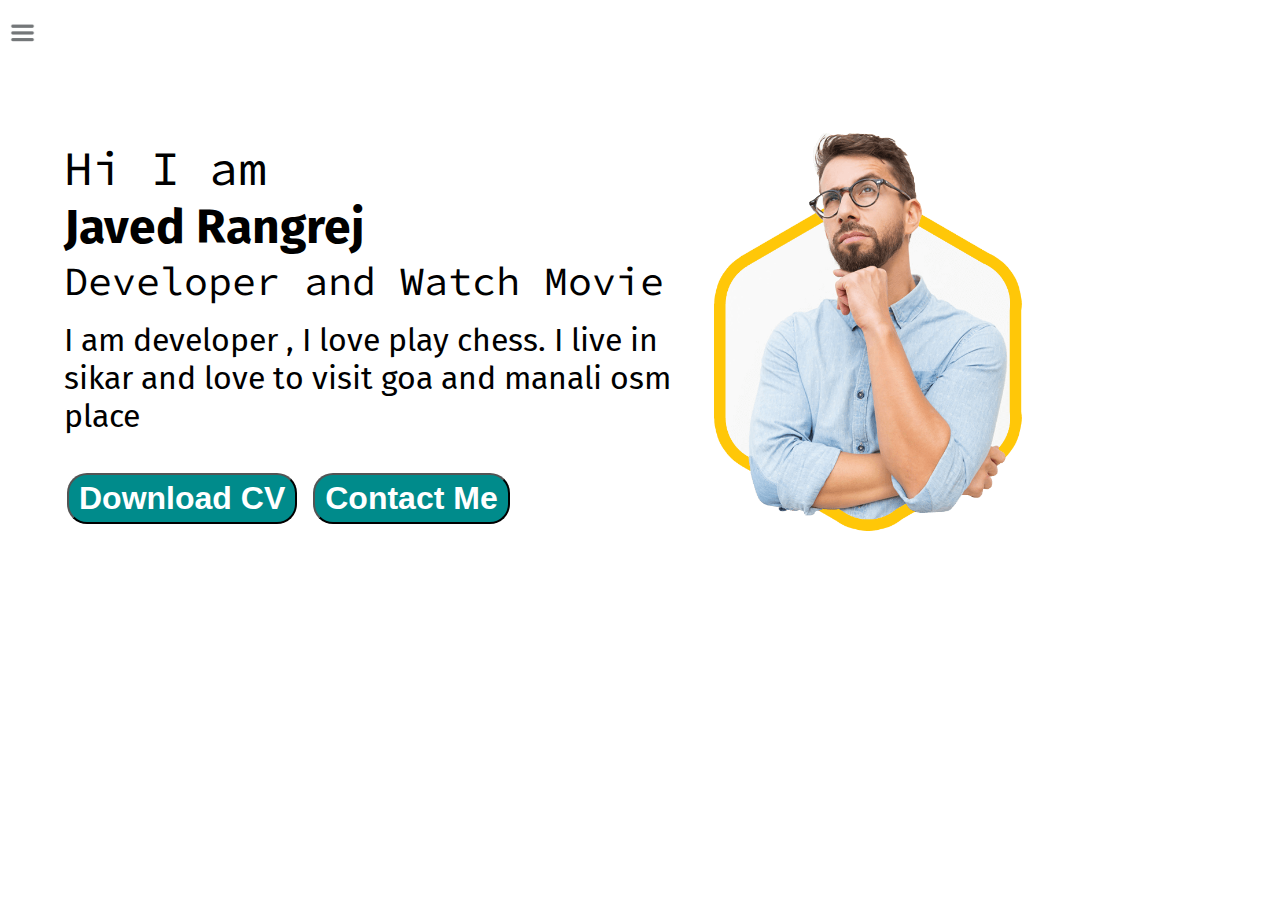
<file: index.html>
<!DOCTYPE html>
<html lang="en">

<head>
    <meta charset="UTF-8">
    <meta http-equiv="X-UA-Compatible" content="IE=edge">
    <meta name="viewport" content="width=device-width, initial-scale=1.0">
    <title>PortFoliyo</title>
    <link rel="stylesheet" href="style.css">
</head>

<body>
    <div class="container">
        <div class="sidebar sidebargo">

            <nav>
                <ul>
                    <li><a href="./">Home</a></li>
                    <li><a href="intro.html">My Intro</a></li>
                    <li><a href="service.html">Services</a></li>
                    <li><a href="blog.html">Blog</a></li>
                    <li><a href="contact.html">Contact</a></li>
                </ul>
            </nav>

        </div>

        <div class="main">
            <div class="hamburger">
                <img class="ham" src="hamburger.png" alt="ham" width="25px">
                <img class="cross" src="cross.png" alt="cross" width="40px">
            </div>
            <div class="infocontainer">
                <div class="devinfo">
                    <div class="hello">Hi I am</div>
                    <div class="name">Javed Rangrej</div>
                    <div class="about">Developer and Watch Movie</div>
                    <div class="moreabout">I am developer , I love play chess. I live in sikar and love to visit goa
                        and manali osm place
                    </div>
                    <div class="buttons">
                        <a href="cv.txt" target="_blank"><button class="btn">Download CV</button></a>
                        <a href="contact.html"><button class="btn">Contact Me</button></a>
                    </div>
                </div>

                <div class="devpic"><img src="dev.png" alt="charlie boy" /></div>
            </div>
        </div>

    </div>

<script src="script.js"></script>
</body>

</html>
</file>
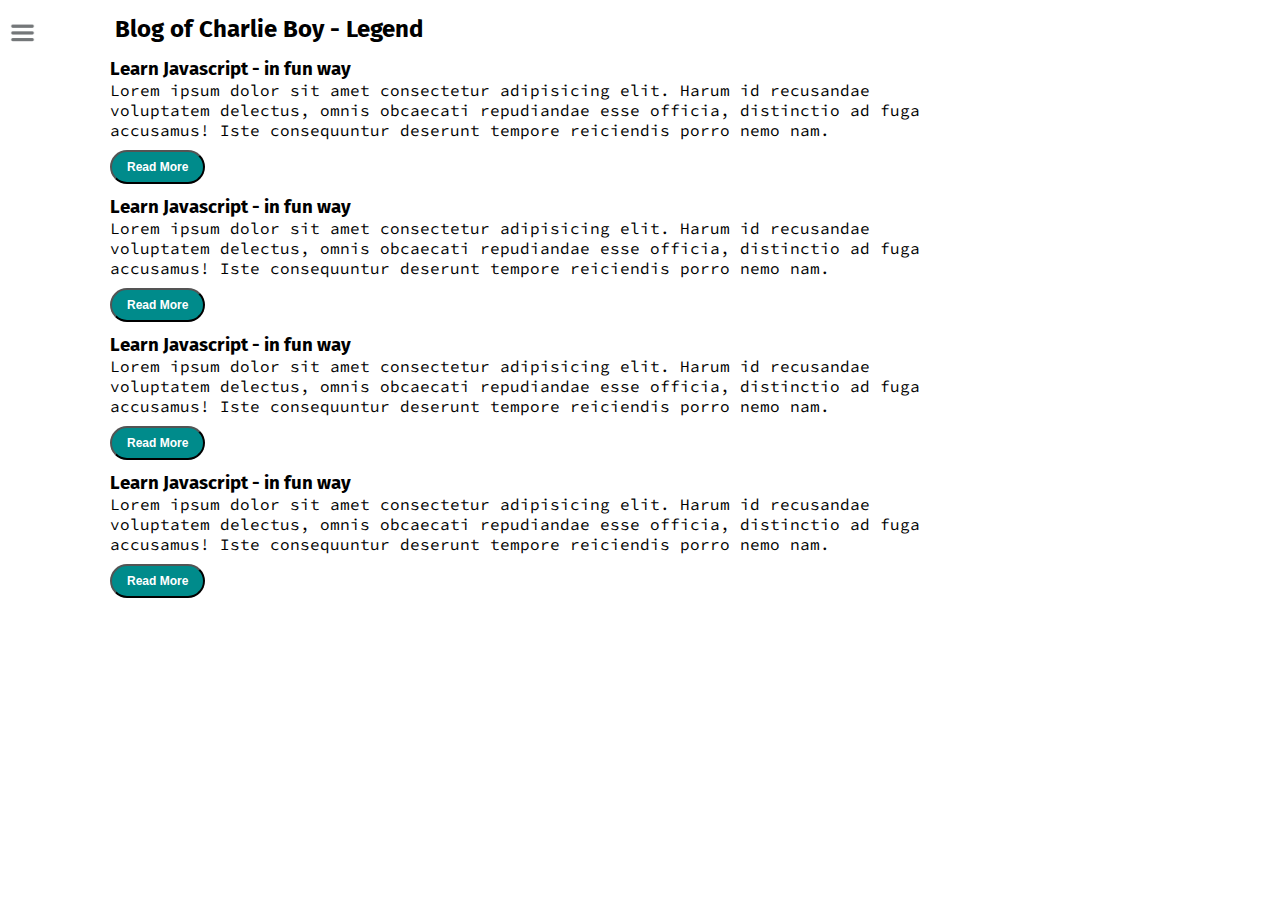
<file: blog.html>
<!DOCTYPE html>
<html lang="en">

<head>
    <meta charset="UTF-8">
    <meta http-equiv="X-UA-Compatible" content="IE=edge">
    <meta name="viewport" content="width=device-width, initial-scale=1.0">
    <title>PortFoliyo</title>
    <link rel="stylesheet" href="style.css">
</head>

<body>
    <div class="container">
        <div class="sidebar sidebargo">

            <nav>
                <ul>
                    <li><a href="index.html">Home</a></li>
                    <li><a href="intro.html">My Intro</a></li>
                    <li><a href="service.html">Services</a></li>
                    <li><a href="blog.html">Blog</a></li>
                    <li><a href="contact.html">Contact</a></li>
                </ul>
            </nav>

        </div>

        <div class="main">
            <div class="hamburger">
                <img class="ham" src="hamburger.png" alt="ham" width="25px">
                <img class="cross" src="cross.png" alt="cross" width="40px">
            </div>
            <div class="blogcontainer">
                <h2>Blog of Charlie Boy - Legend</h2>
                
                <div class="blogitem">
                    <h3>Learn Javascript - in fun way</h3>
                    <p>Lorem ipsum dolor sit amet consectetur adipisicing elit. Harum id recusandae voluptatem delectus,
                        omnis obcaecati repudiandae esse officia, distinctio ad fuga accusamus! Iste consequuntur
                        deserunt tempore reiciendis porro nemo nam.</p>
                    <button class="btn btn-sm1">Read More</button>
                </div>

                <div class="blogitem">
                    <h3>Learn Javascript - in fun way</h3>
                    <p>Lorem ipsum dolor sit amet consectetur adipisicing elit. Harum id recusandae voluptatem delectus,
                        omnis obcaecati repudiandae esse officia, distinctio ad fuga accusamus! Iste consequuntur
                        deserunt tempore reiciendis porro nemo nam.</p>
                    <button class="btn btn-sm1">Read More</button>
                </div>

                <div class="blogitem">
                    <h3>Learn Javascript - in fun way</h3>
                    <p>Lorem ipsum dolor sit amet consectetur adipisicing elit. Harum id recusandae voluptatem delectus,
                        omnis obcaecati repudiandae esse officia, distinctio ad fuga accusamus! Iste consequuntur
                        deserunt tempore reiciendis porro nemo nam.</p>
                    <button class="btn btn-sm1">Read More</button>

                </div>

                <div class="blogitem">
                    <h3>Learn Javascript - in fun way</h3>
                    <p>Lorem ipsum dolor sit amet consectetur adipisicing elit. Harum id recusandae voluptatem delectus,
                        omnis obcaecati repudiandae esse officia, distinctio ad fuga accusamus! Iste consequuntur
                        deserunt tempore reiciendis porro nemo nam.</p>
                    <button class="btn btn-sm1">Read More</button>

                </div>
            </div>
        </div>

    </div>

    <script src="script.js"></script>

</body>

</html>
</file>
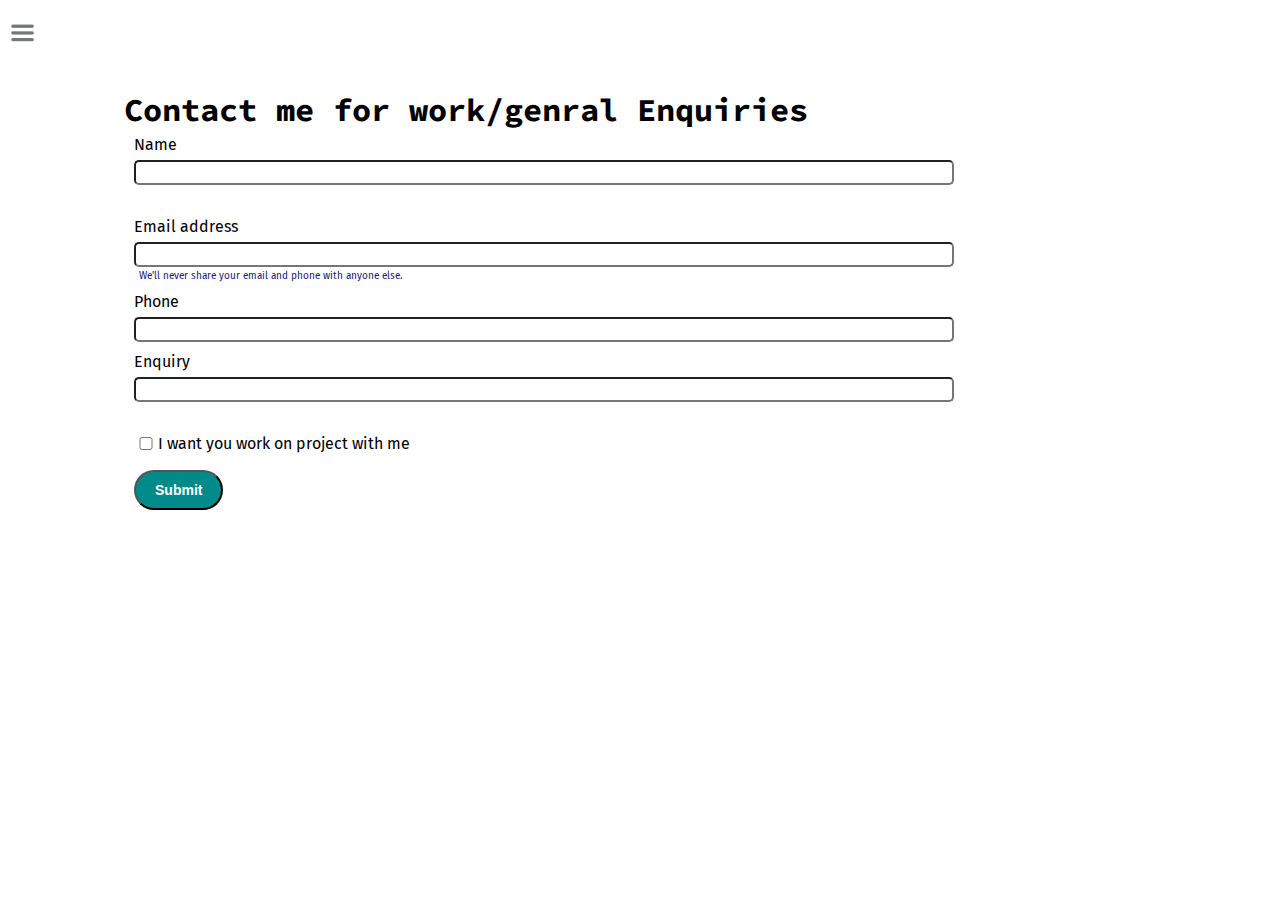
<file: contact.html>
<!DOCTYPE html>
<html lang="en">

<head>
    <meta charset="UTF-8">
    <meta http-equiv="X-UA-Compatible" content="IE=edge">
    <meta name="viewport" content="width=device-width, initial-scale=1.0">
    <title>PortFoliyo</title>
    <link rel="stylesheet" href="style.css">
</head>

<body>
    <div class="container">
        <div class="sidebar sidebargo">

            <nav>
                <ul>
                    <li><a href="index.html">Home</a></li>
                    <li><a href="intro.html">My Intro</a></li>
                    <li><a href="service.html">Services</a></li>
                    <li><a href="blog.html">Blog</a></li>
                    <li><a href="contact.html">Contact</a></li>
                </ul>
            </nav>

        </div>

        <div class="main">
            <div class="hamburger">
                <img class="ham" src="hamburger.png" alt="ham" width="25px">
                <img class="cross" src="cross.png" alt="cross" width="40px">
            </div>
            <div class="contactform">
                <h1>Contact me for work/genral Enquiries</h1>
                <form>
                    <div class="form-group">
                        <label for="clientname">Name</label>
                        <input type="name" class="form-control" id="clientname" aria-describedby="emailHelp"><br/>
                        <small id="emailHelp" class="form-text text-muted"></small>
                    </div>

                    <div class="form-group">
                        <label for="clientemail">Email address</label>
                        <input type="email" class="form-control" id="clientemail" aria-describedby="emailHelp">
                        <small id="emailHelp" class="form-text text-muted">We'll never share your email and phone with anyone
                            else.</small>
                    </div>

                    <div class="form-group">
                        <label for="clientphone">Phone</label>
                        <input type="phone" class="form-control" id="clientphone">
                    </div>

                    <div class="form-group">
                        <label for="clientname">Enquiry</label>
                        <input type="name" class="form-control" id="clientname" aria-describedby="emailHelp"><br/>
                        <small id="emailHelp" class="form-text text-muted"></small>
                    </div>

                    <div class="form-group" id="form-check">
                        <input type="checkbox" class="form-check-input" id="isclient">
                        <label class="form-check-label" for="isclient">I want you work on project with me</label>
                    </div>

                    
                    <button type="submit" class="btn btn-sm">Submit</button>
                    
                </form>
            </div>

        </div>

    </div>

    <script src="script.js"></script>

</body>

</html>
</file>
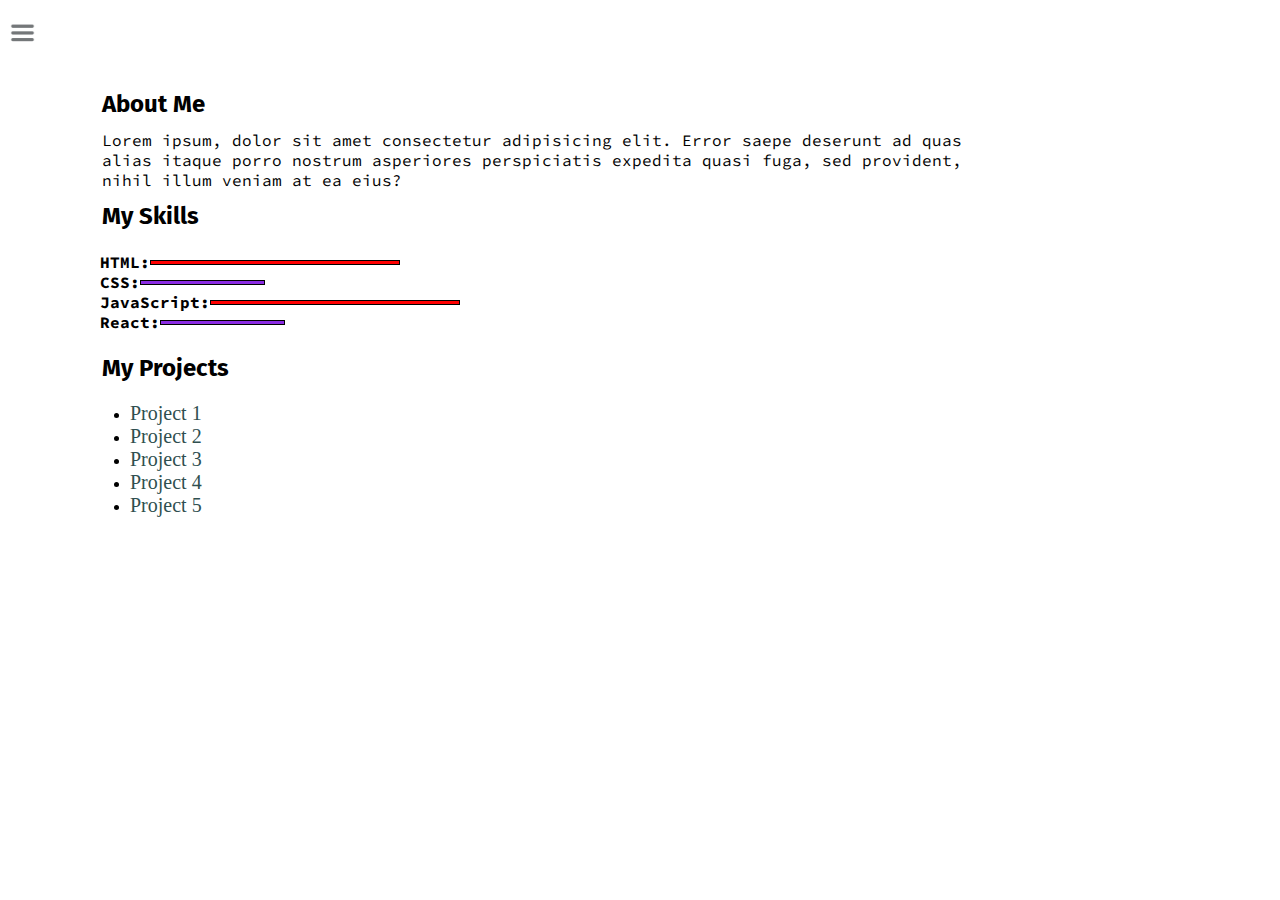
<file: intro.html>
<!DOCTYPE html>
<html lang="en">

<head>
    <meta charset="UTF-8">
    <meta http-equiv="X-UA-Compatible" content="IE=edge">
    <meta name="viewport" content="width=device-width, initial-scale=1.0">
    <title>PortFoliyo</title>
    <link rel="stylesheet" href="style.css">
</head>

<body>
    <div class="container">
        <div class="sidebar sidebargo">

            <nav>
                <ul>
                    <li><a href="index.html">Home</a></li>
                    <li><a href="intro.html">My Intro</a></li>
                    <li><a href="service.html">Services</a></li>
                    <li><a href="blog.html">Blog</a></li>
                    <li><a href="contact.html">Contact</a></li>
                </ul>
            </nav>

        </div>

        <div class="main">
            <div class="hamburger">
                <img class="ham" src="hamburger.png" alt="ham" width="25px">
                <img class="cross" src="cross.png" alt="cross" width="40px">
            </div>
            <div class="intro">
                <h2>About Me</h2>
                <p>Lorem ipsum, dolor sit amet consectetur adipisicing elit. Error saepe deserunt ad quas alias itaque porro nostrum asperiores perspiciatis expedita quasi fuga, sed provident, nihil illum veniam at ea eius?</p>
                 <h2>My Skills</h2>
                
                 <div class="skillcontainer">
                   <div class="skillitem">HTML:<div class="skill hundred"></div></div> 
                   <div class="skillitem">CSS:<div class="skill fifty"></div></div> 
                   <div class="skillitem">JavaScript:<div class="skill hundred"></div></div> 
                   <div class="skillitem">React:<div class="skill fifty"></div></div> 
   
                  </div>

                  <h2>My Projects</h2>
                  <div class="project">
                      <ul>
                          <li><a href="https://charlie829030.github.io/Card/">Project 1</a></li>
                          <li><a href="https://charlie829030.github.io/Card/">Project 2</a></li>
                          <li><a href="https://charlie829030.github.io/Card/">Project 3</a></li>
                          <li><a href="https://charlie829030.github.io/Card/">Project 4</a></li>
                          <li><a href="https://charlie829030.github.io/Card/">Project 5</a></li>

                      </ul>
                  </div>
            </div>
               
        </div>

    </div>

    <script src="script.js"></script>

</body>

</html>
</file>
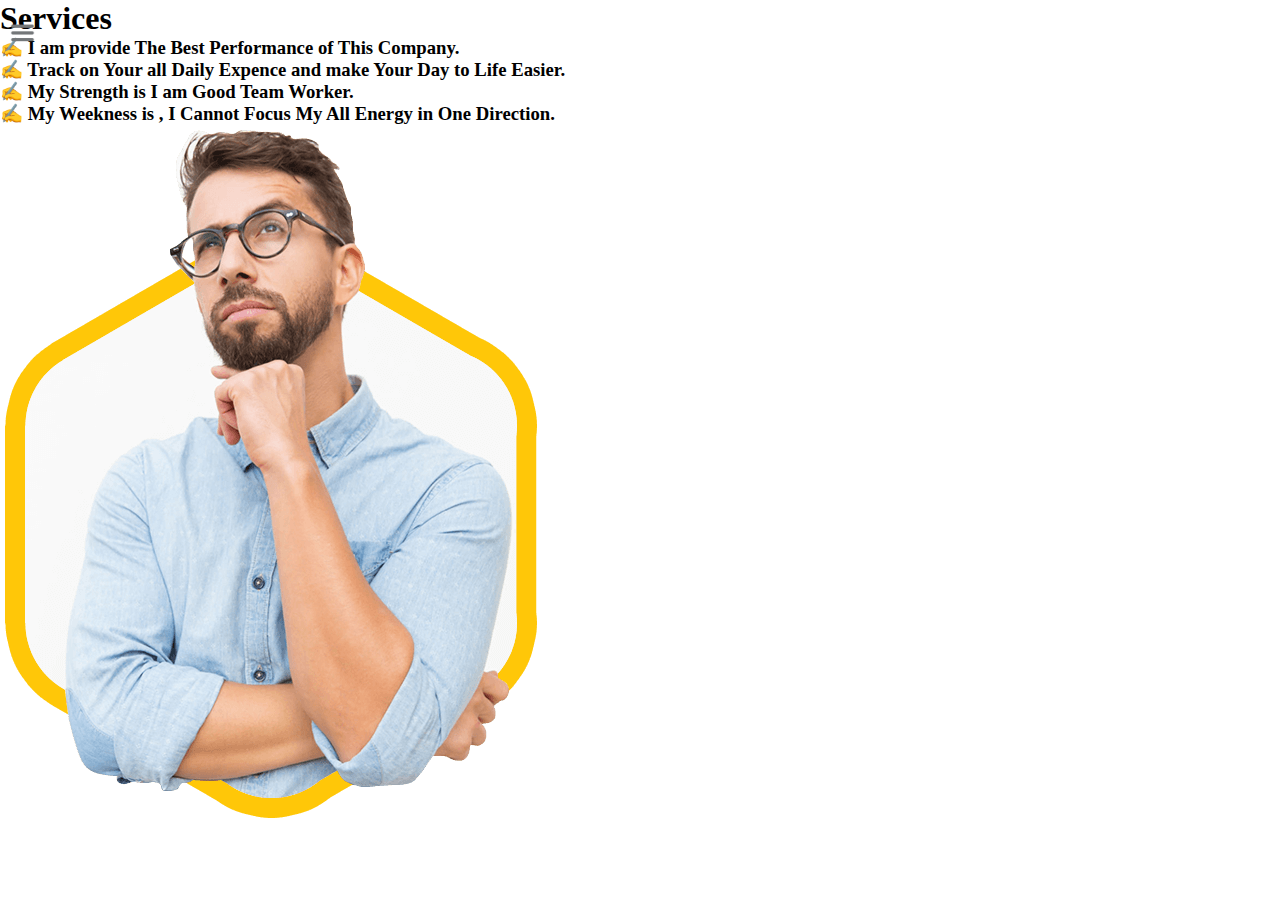
<file: service.html>
<!DOCTYPE html>
<html lang="en">

<head>
    <meta charset="UTF-8">
    <meta http-equiv="X-UA-Compatible" content="IE=edge">
    <meta name="viewport" content="width=device-width, initial-scale=1.0">
    <title>PortFoliyo</title>
    <link rel="stylesheet" href="style.css">
</head>

<body>
    <div class="container">
        <div class="sidebar sidebargo">

            <nav>
                <ul>
                    <li><a href="index.html">Home</a></li>
                    <li><a href="intro.html">My Intro</a></li>
                    <li><a href="service.html">Services</a></li>
                    <li><a href="blog.html">Blog</a></li>
                    <li><a href="contact.html">Contact</a></li>
                </ul>
            </nav>

        </div>

        <div class="main">
            <div class="hamburger">
                <img class="ham" src="hamburger.png" alt="ham" width="25px">
                <img class="cross" src="cross.png" alt="cross" width="40px">
            </div>
             <div class="servicecontain"> 
                <div class="servicecenter">
                    <div class="service"><h1>Services</h1></div>
                    <div class="para">
                       <h3>✍️ I am provide The Best Performance of This Company.</h3>
                       <h3>✍️ Track on Your all Daily Expence and make Your Day to Life Easier.</h3>
                       <h3>✍️ My Strength is I am Good Team Worker.</h3>
                       <h3>✍️ My Weekness is , I Cannot Focus My All Energy in One Direction.</h3>
                    
                    </div>
                </div>

                <div class="devpic2"><img src="dev.png" alt="charlie boy" /></div>
            </div>
        </div>

    </div>
    <script src="script.js"></script>


</body>

</html>
</file>
<file: style.css>
@import url('https://fonts.googleapis.com/css2?family=Fira+Sans&family=Poppins&family=Ubuntu&family=Varela+Round&display=swap');
@import url('https://fonts.googleapis.com/css2?family=Fira+Sans&family=Poppins&family=Source+Code+Pro:wght@300&family=Ubuntu&family=Varela+Round&display=swap');

* {
    padding: 0;
    margin: 0;
    box-sizing: border-box;
}

.sidebar {
    position: absolute;
    background-color: lightgray;
    font-family: 'Fira Sans', sans-serif;
    height: 100vh;
    transition: transform 0.3s ease-in;
}

.sidebar nav{
    padding: 45px;
}

.sidebar nav li {
    list-style-type: none;
    font-size: 20px;
    padding: 20px 0;
}

.sidebar nav li a {
   text-decoration: none;
   color: black;
}

.main {
    /* background-color: yellow; */
    width: 85vw;
}

.container {
    display: flex;
}

.infocontainer{
    /* background-color: rgb(202, 9, 128); */
    width: 75vw;
    height: 45vh;
    margin: 130px auto;
    display: flex;
    justify-content: space-around;
}

.devinfo{
    font-size: 16px;
    display: flex;
    justify-content: center;
    flex-direction: column;
    font-family: 'Source Code Pro', monospace;
}

.hello{
    font-size: 3em;
}

.name{
   font-size: 3em;
   font-weight: bold;
   font-family: 'Fira Sans', sans-serif;

}

.about{
    font-size: 2.5em;
}

.moreabout{
    font-size: 2em;
    font-family: 'Fira Sans', sans-serif;
    margin-top: 5px;
    margin-top: 15px;
}

.buttons{
    margin-top: 2.2em;
    font-size: 16px;
}

.btn{
    padding: 5px 10px;
    border-radius: 20px;
    color: #fff;
    font-weight: bold;
    font-size: 2em;
    background-color: darkcyan;
    margin: 3px 3px;
    cursor: pointer;
}

.btn:hover{
    background-color: #fff;
    color: darkcyan;
}

.btn-sm{
    font-size: 14px;
    padding: 10px 19px;
    margin: 12px 0;
}

.devpic img{
    height: 45vh;
}

.contactform{
    font-family: 'Fira Sans', sans-serif;
    padding: 0 34px;
    margin:  90px;

}

.contactform h1{
    font-family: 'Source Code Pro', monospace;
    /* padding: 10px 0; */
}

.contactform form div{
    padding: 5px 0;
    display: flex;
    flex-direction: column;
}

.contactform form div input{
    /* width: 25vw; */
    border-radius: 5px;
    padding: 3px;
    margin: 6px 0 0 0;
}

.contactform form{
    margin: 0 10px;
}

#emailHelp{
    font-size: 10px;
    color: midnightblue;
    margin: 0 5px;
    padding: 3px 0 0 0;
}

#form-check{
    flex-direction: row;
}

#form-check input{
    width: 24px;
    margin: 3px 0;
}

.blogcontainer{
    margin: 10px 90px
}

.blogitem{
    margin: 2px 20px;
    font-family: 'Fira Sans', sans-serif;
}

h2{
    font-family: 'Fira Sans', sans-serif;
    margin: 15px 25px;
}

p{
    font-family: 'Source Code Pro', monospace;

}

.btn-sm1{
    font-size: 12px;
    padding: 8px 15px;
    margin: 10px 0;
}

.intro{
    margin: 90px;
}

.intro h2{
    font-family: 'Fira Sans', sans-serif;
    margin: 12px;
}

.intro p{
    font-family: 'Source Code Pro', monospace;
    margin: 12px;

}

.skillcontainer{
    padding: 10px;
}

.skillitem{
    display: flex;
    align-items: center;
    font-family: 'Source Code Pro', monospace;
    font-weight: 700;
}
.skill{
    width: 250px;
    height: 5px;
    background-color: red;
    border: 1px solid black;
}

.hundred{
    width: 250px;
}

.fifty{
    width: 125px;
    background-color: blueviolet;
}

.project{
    margin: 20px 40px;
}

.project li a{
      text-decoration: none;
      color: darkslategray;
      font-size: 20px;
} 

.sidebargo{
    transform: translate(-443px, 0px);
    position: absolute;
}

.hamburger{
    position: absolute;
    cursor: pointer;
    top: 10px;
    left: 10px;
}

.ham{
    margin-top: 10px;
}
.cross{
  margin-left: 110px;
  margin-top: 10px;
}

@media (max-width: 900px) {

    .devpic{
        display: none;
    }

   .intro, .blogcontainer, .contactform{
       margin: 50px 8px;
   }

   .devinfo{
       font-size: 10px;
   }

   .buttons{
       font-size: 6px;
   }
 }
</file>
